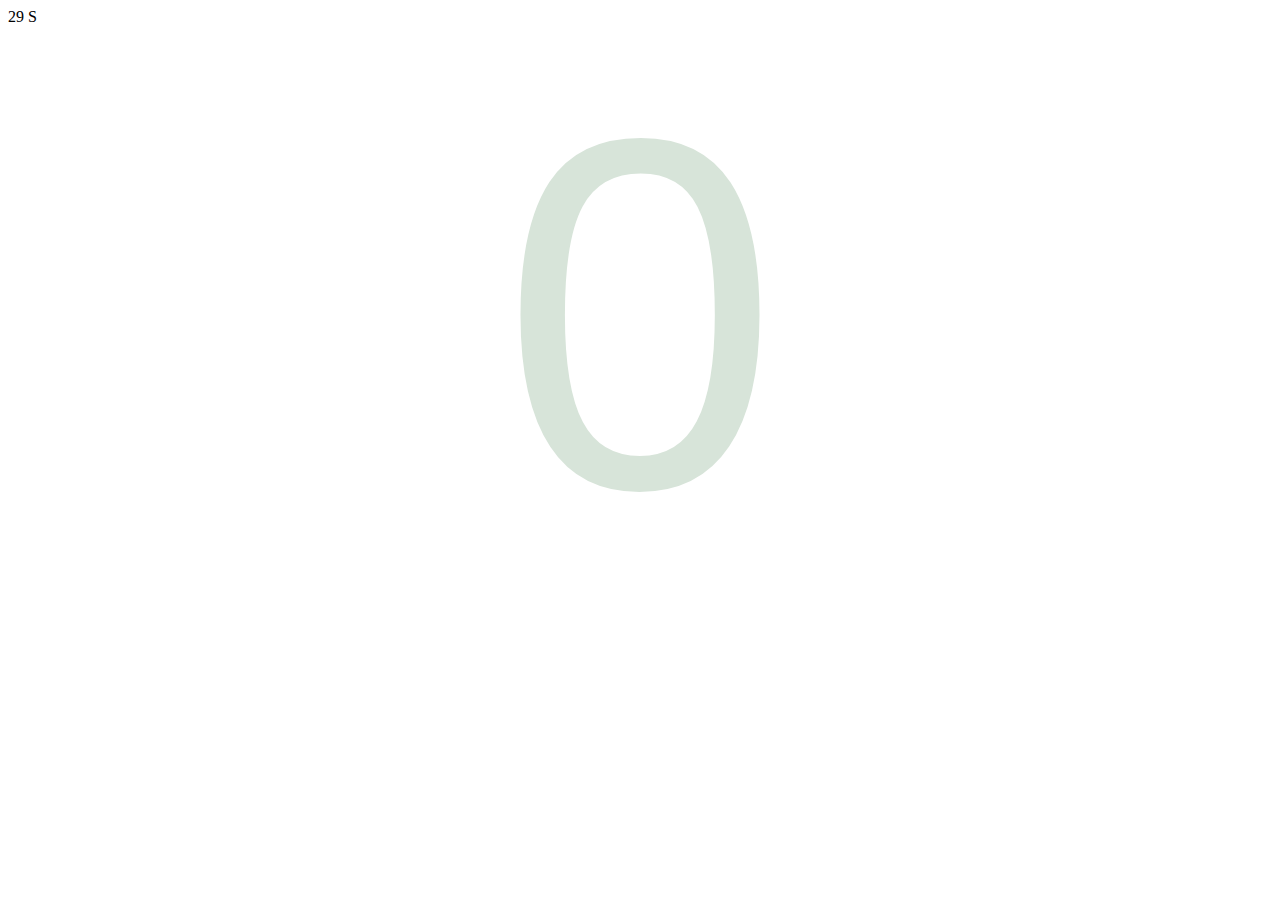
<file: game/game.html>
<!DOCTYPE html>
<html>
<head>
	<meta charset="UTF-8">
    <link rel="stylesheet" media="screen" href="game.css"/>
    <link rel="icon" href="../favicon.ico" type="image/x-icon">
    <link rel="icon" href="../favicon.png" type="image/png">
    <script src="../jquery.min.js"></script>
    <script src="game.js"></script>
</head>
<body>
<div class="fullHeight">
	<div class="game">
	  <div class="counter" id="counter">60 s</div>
	  <div class="score">0</div>
	</div>
</div>
</body>
<script>
$(document).ready(function() {
	startGame();
})
</script>
</html>
</file>
<file: game/game.css>
html, body{
  height: 100%;
}

.fullHeight{
  height: 100%;

  display: flex;
  flex-direction: column;
}

.game{
  /*background: #efefef;*/
  width:100%;
  height:750px;
  position: relative;
  overflow: hidden;
  flex: 1 1 auto;
}

.score{
  font-size: 500px;
  z-index: 20;
  font-family: arial;
  color: #d7e4d9;
  user-select:none;
  width:100%;
  text-align:center;
}

.box{
  width: 100px;
  height:100px;
  position:absolute;
  top: -150px;
  transition: transform 1.5s linear;
  cursor: pointer;
  z-index:100;

  -webkit-user-select: none; /* Safari */
  -ms-user-select: none; /* IE 10+ and Edge */
  user-select: none; /* Standard syntax */
}

.move{
   transform:translateY(120vh);
}

.game-counter{
  width:100%;
  margin: 0 auto;
  text-align:center;
  font-family:arial;
  color:red;
  font-weight:bold;
  padding-top:10px;
  font-size:20px;
  position:relative;
  z-index:9999;
}
</file>
